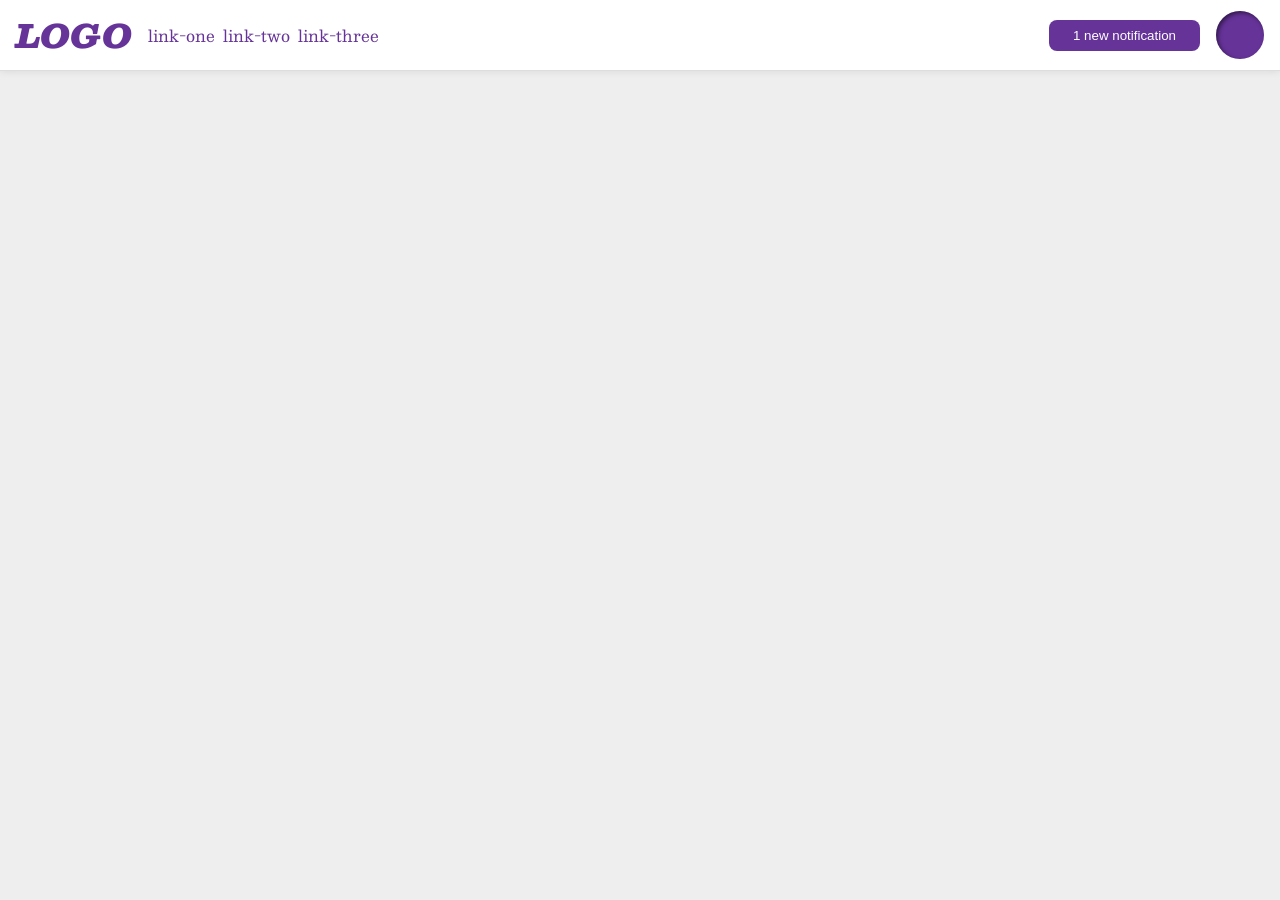
<file: foundations/flex/03-flex-header-2/index.html>
<!DOCTYPE html>
<html lang="en">
  <head>
    <meta charset="UTF-8">
    <meta http-equiv="X-UA-Compatible" content="IE=edge">
    <meta name="viewport" content="width=device-width, initial-scale=1.0">
    <title>Flex Header 2</title>
    <link rel="stylesheet" href="style.css">
  </head>
  <body>
    <div class="header">
      <div class="left">
        <div class="logo">
          LOGO
        </div>
        <ul class="links">
          <li><a href="https://google.com">link-one</a></li>
          <li><a href="https://google.com">link-two</a></li>
          <li><a href="https://google.com">link-three</a></li>
        </ul>
      </div>
      <div class="right">
        <button class="notifications">
          1 new notification
        </button>
        <div class="profile-image"></div>
      </div>
    </div>
  </body>
</html>
</file>
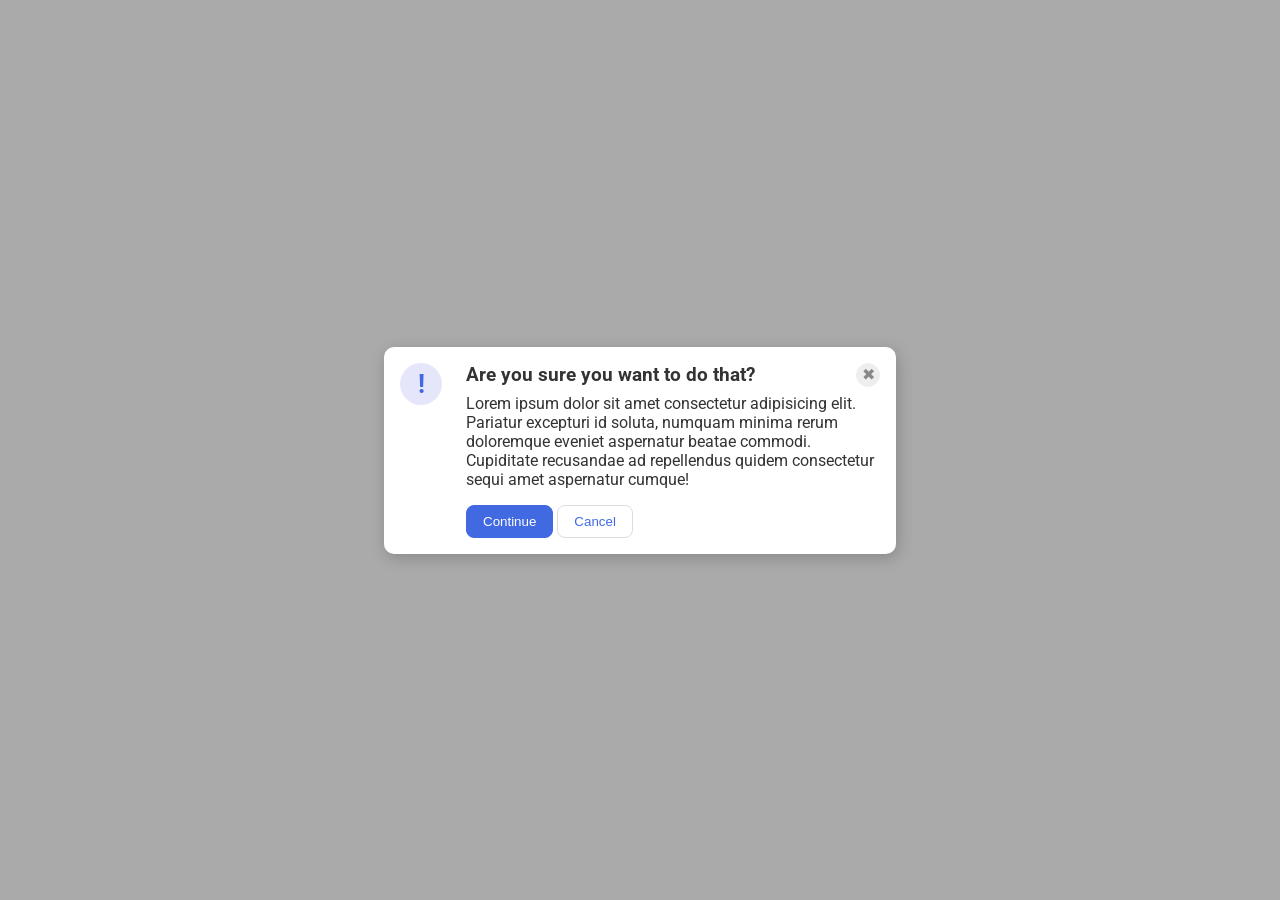
<file: foundations/flex/05-flex-modal/index.html>
<!DOCTYPE html>
<html lang="en">
  <head>
    <meta charset="UTF-8">
    <meta http-equiv="X-UA-Compatible" content="IE=edge">
    <meta name="viewport" content="width=device-width, initial-scale=1.0">
    <link rel="stylesheet" href="style.css">
    <title>Modal</title>
  </head>
  <body>
    <div class="modal">
      <div class="icon">!</div>
      <div class="info">
        <div class="items">
          <div class="header">Are you sure you want to do that?</div>
          <button class="close-button">✖</button>
        </div>
        <div class="text">Lorem ipsum dolor sit amet consectetur adipisicing elit. Pariatur excepturi id soluta, numquam minima rerum doloremque eveniet aspernatur beatae commodi. Cupiditate recusandae ad repellendus quidem consectetur sequi amet aspernatur cumque!</div>
        <div class="buttons">
          <button class="continue">Continue</button>
          <button class="cancel">Cancel</button>
        </div>
      </div>
    </div>
  </body>
</html>
</file>
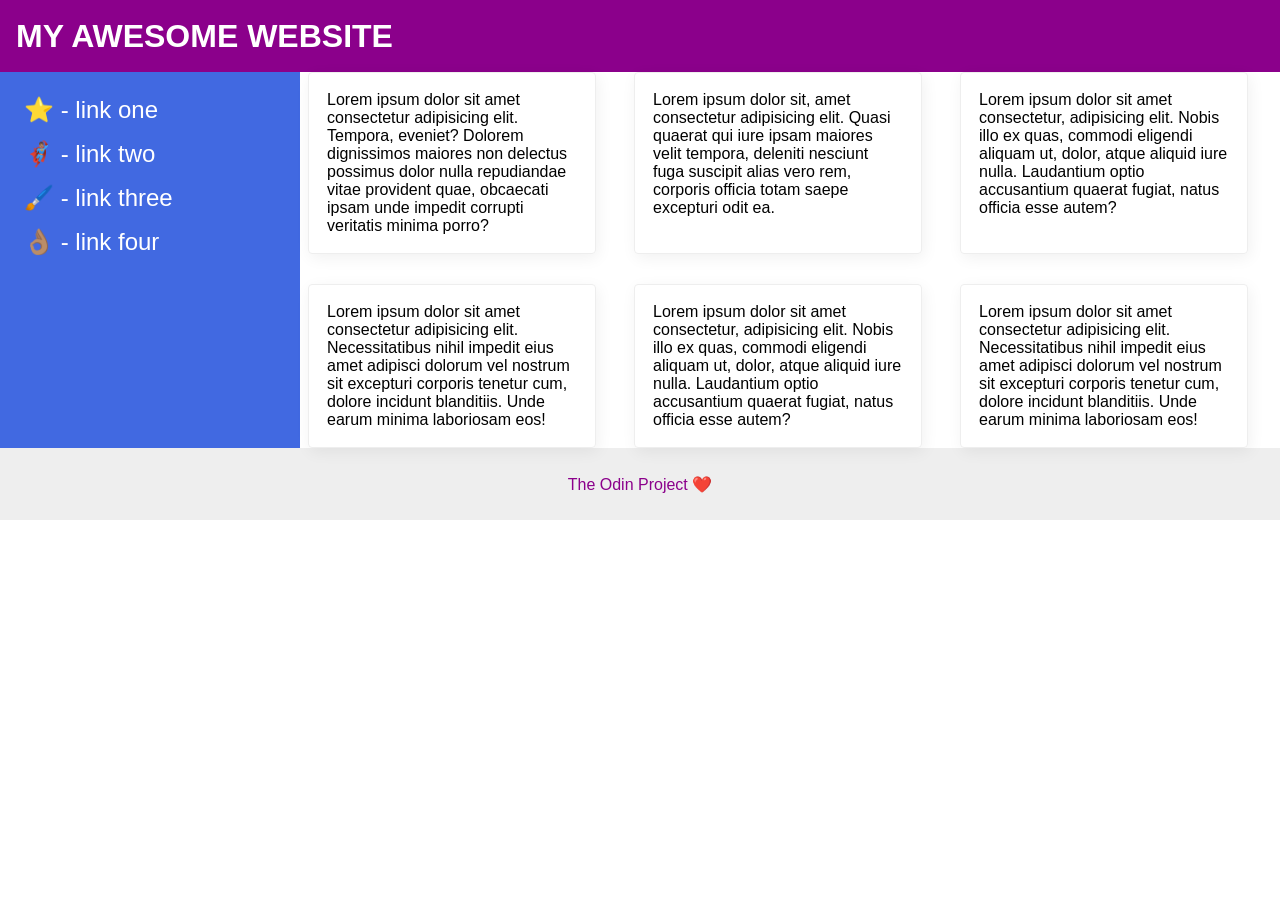
<file: foundations/flex/07-flex-layout-2/index.html>
<!DOCTYPE html>
<html lang="en">
  <head>
    <meta charset="UTF-8">
    <meta http-equiv="X-UA-Compatible" content="IE=edge">
    <meta name="viewport" content="width=device-width, initial-scale=1.0">
    <title>The Holy Grail</title>
    <link rel="stylesheet" href="style.css">
  </head>
  <body>
    <div class="header">
      MY AWESOME WEBSITE
    </div>
    
    <div class="container">
      <div class="sidebar">
        <ul>
          <li><a href="#">⭐ - link one</a></li>
          <li><a href="#">🦸🏽‍♂️ - link two</a></li>
          <li><a href="#">🖌️ - link three</a></li>
          <li><a href="#">👌🏽 - link four</a></li>
        </ul>
      </div>

      <div class="card-container">
        <div class="card">Lorem ipsum dolor sit amet consectetur adipisicing elit. Tempora, eveniet? Dolorem dignissimos maiores non delectus possimus dolor nulla repudiandae vitae provident quae, obcaecati ipsam unde impedit corrupti veritatis minima porro?</div>
        <div class="card">Lorem ipsum dolor sit, amet consectetur adipisicing elit. Quasi quaerat qui iure ipsam maiores velit tempora, deleniti nesciunt fuga suscipit alias vero rem, corporis officia totam saepe excepturi odit ea.</div>
        <div class="card">Lorem ipsum dolor sit amet consectetur, adipisicing elit. Nobis illo ex quas, commodi eligendi aliquam ut, dolor, atque aliquid iure nulla. Laudantium optio accusantium quaerat fugiat, natus officia esse autem?</div>
        <div class="card">Lorem ipsum dolor sit amet consectetur adipisicing elit. Necessitatibus nihil impedit eius amet adipisci dolorum vel nostrum sit excepturi corporis tenetur cum, dolore incidunt blanditiis. Unde earum minima laboriosam eos!</div>
        <div class="card">Lorem ipsum dolor sit amet consectetur, adipisicing elit. Nobis illo ex quas, commodi eligendi aliquam ut, dolor, atque aliquid iure nulla. Laudantium optio accusantium quaerat fugiat, natus officia esse autem?</div>
        <div class="card">Lorem ipsum dolor sit amet consectetur adipisicing elit. Necessitatibus nihil impedit eius amet adipisci dolorum vel nostrum sit excepturi corporis tenetur cum, dolore incidunt blanditiis. Unde earum minima laboriosam eos!</div>
      </div>
    </div>

    <div class="footer">
      The Odin Project ❤️
    </div>
  </body>
</html>
</file>
<file: foundations/flex/03-flex-header-2/style.css>
/* this is some magical font-importing.  
you'll learn about it later. */
@import url('https://fonts.googleapis.com/css2?family=Besley:ital,wght@0,400;1,900&display=swap');

body {
  margin: 0;
  background: #eee;
  font-family: Besley, serif;
}

.header {
  background: white;
  border-bottom: 1px solid #ddd;
  box-shadow: 0 0 8px rgba(0,0,0,.1);
  display: flex;
  align-items: center;
  padding: 8px 16px;
  gap: 8px;
  justify-content: space-between;
}

.profile-image {
  background: rebeccapurple;
  box-shadow: inset 2px 2px 4px rgba(0,0,0,.5);
  border-radius: 50%;
  width: 48px;
  height: 48px;
}

.logo {
  color: rebeccapurple;
  font-size: 32px;
  font-weight: 900;
  font-style: italic;

}

button {
  border: none;
  border-radius: 8px;
  background: rebeccapurple;
  color: white;
  padding: 8px 24px;
  
}

a {
  /* this removes the line under our links */
  text-decoration: none;
  color: rebeccapurple;
}

ul {
  list-style-type: none;
  display: flex;
  gap: 8px;
  margin: 0;
  padding: 0;
}

.left, .right {
  display: flex;
  align-items: center;
  gap: 16px;
}
</file>
<file: foundations/flex/05-flex-modal/style.css>
@import url('https://fonts.googleapis.com/css2?family=Roboto:wght@400;700&display=swap');

html, body {
  height: 100%;
}

body {
  font-family: Roboto, sans-serif;
  margin: 0;
  background: #aaa;
  color: #333;
  /* I'll give you this one for free lol */
  display: flex;
  align-items: center;
  justify-content: center;
}

.modal {
  background: white;
  width: 480px;
  border-radius: 10px;
  box-shadow: 2px 4px 16px rgba(0,0,0,.2);
  padding: 16px;
  gap: 16px;
  display: flex;
}

.header {
  font-size: 19px;
  font-weight: bold;
  margin-bottom: 8px;
}

.text {
  margin-bottom: 16px;
}
.items {
  display: flex;
  justify-content: space-between;
  
}

.icon {
  color: royalblue;
  font-size: 26px;
  font-weight: 700;
  background: lavender;
  width: 42px;
  height: 42px;
  border-radius: 50%;
  display: flex;
  align-items: center;
  justify-content: center;
  flex-shrink: 0;
  margin-right: 8px;
}

.close-button {
  background: #eee;
  border-radius: 50%;
  color: #888;
  font-weight: 400;
  font-size: 16px;
  height: 24px;
  width: 24px;
  display: flex;
  align-items: center;
  justify-content: center;
  border: 1px solid #eee;
  padding: 0;
}

button {
  cursor: pointer;
  padding: 8px 16px;
  border-radius: 8px;
}

button.continue {
  background: royalblue;
  border: 1px solid royalblue;
  color: white;
}

button.cancel {
  background: white;
  border: 1px solid #ddd;
  color: royalblue;
}
</file>
<file: foundations/flex/07-flex-layout-2/style.css>
body {
  font-family: -apple-system, BlinkMacSystemFont, 'Segoe UI', Roboto, Oxygen, Ubuntu, Cantarell, 'Open Sans', 'Helvetica Neue', sans-serif;
  margin: 0;
  min-height: 100vh;
}

.header {
  height: 72px;
  background: darkmagenta;
  color: white;
  font-size: 32px;
  font-weight: 900;
  padding: 0 16px;
  display: flex;
  align-items: center;
}

.footer {
  height: 72px;
  background: #eee;
  color: darkmagenta;
  display: flex;
  align-items: center;
  justify-content: center;

}

.sidebar {
  width: 300px;
  background: royalblue;
  box-sizing: border-box;
  flex-shrink: 0;
  padding: 16px;
}

a {
  text-decoration: none;
  font-size: 24px;
  color: white;
}
a:hover {
  color: gold;
}
ul {
  list-style: none;
  margin: 0;
  padding: 0;
}

ul>li {
  padding: 8px;
}
.card {
  border: 1px solid #eee;
  box-shadow: 2px 4px 16px rgba(0,0,0,.06);
  border-radius: 4px;
  padding: 18px;
  max-width: 250px;
  margin-left: 8px;
}

.container {
  display: flex;
  flex-wrap: nowrap;
}

.card-container {
  display: flex;
  flex-wrap: wrap;
  gap: 30px;
  
}
</file>
